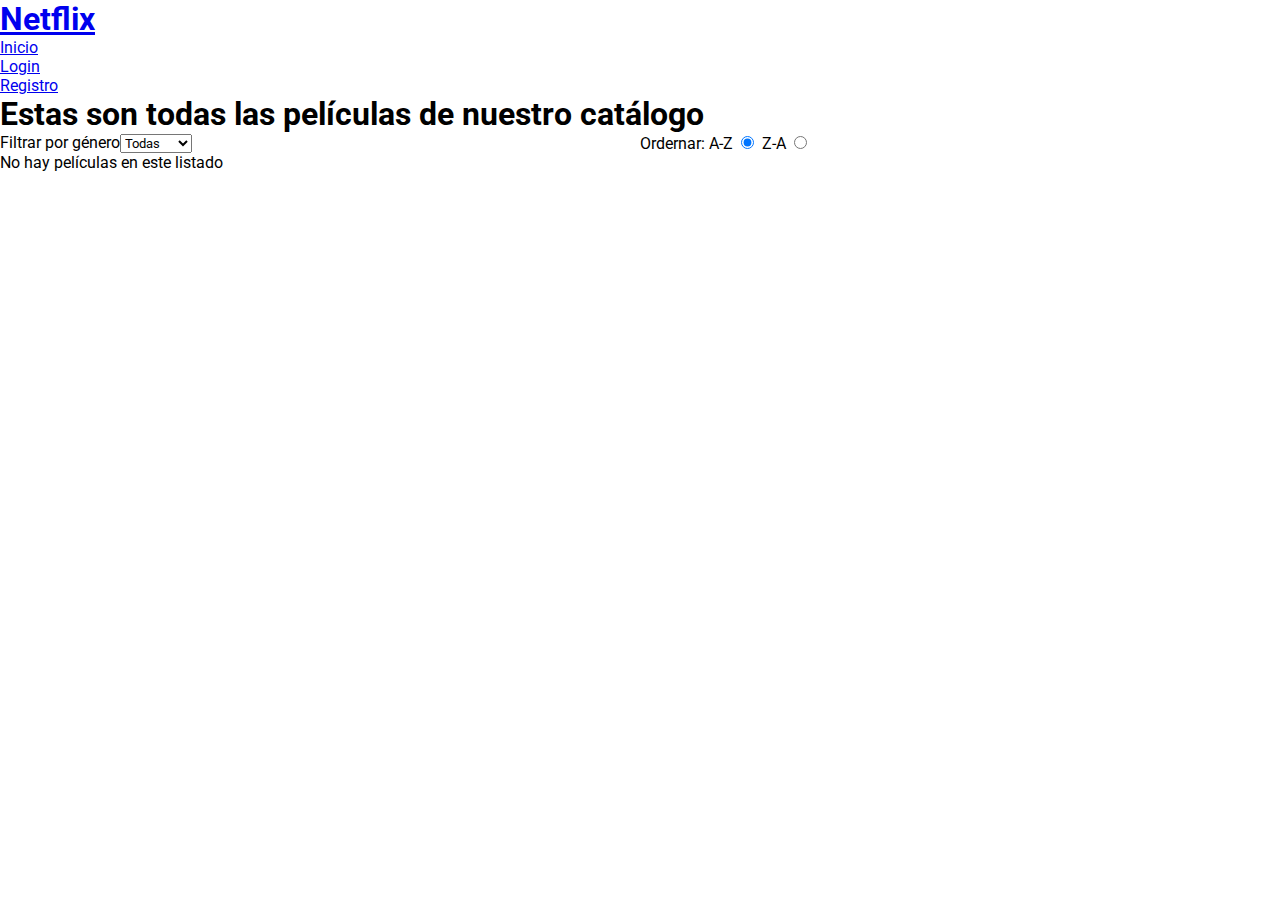
<file: public/index.html>
<!doctype html><html lang="en"><head><meta charset="utf-8"/><link rel="icon" href="./favicon.ico"/><meta name="viewport" content="width=device-width,initial-scale=1"/><title>Netflix</title><link href="./static/css/main.c2405610.chunk.css" rel="stylesheet"></head><body class="page"><noscript>You need to enable JavaScript to run this app.</noscript><div id="root"></div><script>!function(e){function r(r){for(var n,l,a=r[0],f=r[1],i=r[2],c=0,s=[];c<a.length;c++)l=a[c],Object.prototype.hasOwnProperty.call(o,l)&&o[l]&&s.push(o[l][0]),o[l]=0;for(n in f)Object.prototype.hasOwnProperty.call(f,n)&&(e[n]=f[n]);for(p&&p(r);s.length;)s.shift()();return u.push.apply(u,i||[]),t()}function t(){for(var e,r=0;r<u.length;r++){for(var t=u[r],n=!0,a=1;a<t.length;a++){var f=t[a];0!==o[f]&&(n=!1)}n&&(u.splice(r--,1),e=l(l.s=t[0]))}return e}var n={},o={1:0},u=[];function l(r){if(n[r])return n[r].exports;var t=n[r]={i:r,l:!1,exports:{}};return e[r].call(t.exports,t,t.exports,l),t.l=!0,t.exports}l.m=e,l.c=n,l.d=function(e,r,t){l.o(e,r)||Object.defineProperty(e,r,{enumerable:!0,get:t})},l.r=function(e){"undefined"!=typeof Symbol&&Symbol.toStringTag&&Object.defineProperty(e,Symbol.toStringTag,{value:"Module"}),Object.defineProperty(e,"__esModule",{value:!0})},l.t=function(e,r){if(1&r&&(e=l(e)),8&r)return e;if(4&r&&"object"==typeof e&&e&&e.__esModule)return e;var t=Object.create(null);if(l.r(t),Object.defineProperty(t,"default",{enumerable:!0,value:e}),2&r&&"string"!=typeof e)for(var n in e)l.d(t,n,function(r){return e[r]}.bind(null,n));return t},l.n=function(e){var r=e&&e.__esModule?function(){return e.default}:function(){return e};return l.d(r,"a",r),r},l.o=function(e,r){return Object.prototype.hasOwnProperty.call(e,r)},l.p="./";var a=this["webpackJsonpmodulo-3-repaso-final"]=this["webpackJsonpmodulo-3-repaso-final"]||[],f=a.push.bind(a);a.push=r,a=a.slice();for(var i=0;i<a.length;i++)r(a[i]);var p=f;t()}([])</script><script src="./static/js/2.1489c49e.chunk.js"></script><script src="./static/js/main.5c365852.chunk.js"></script></body></html>
</file>
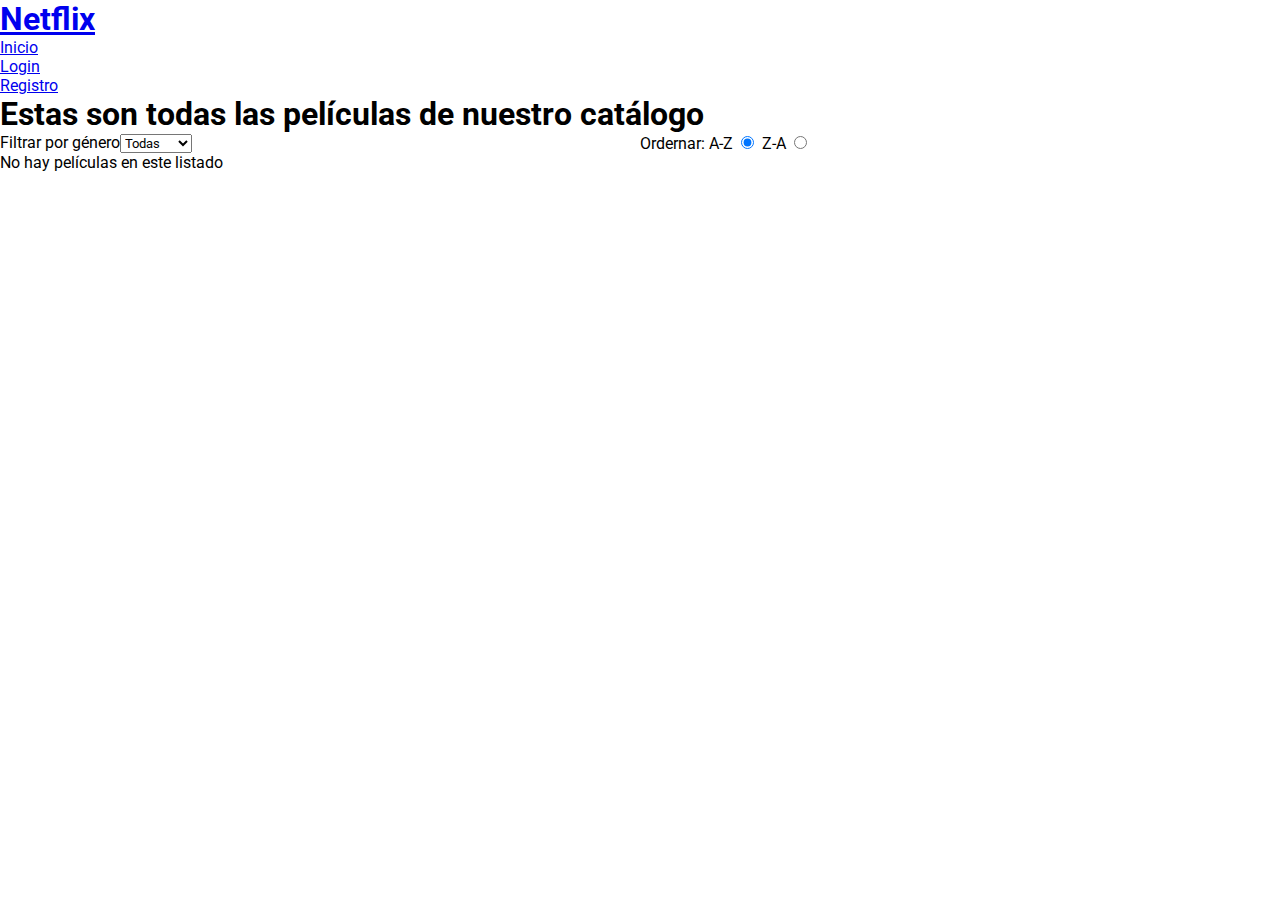
<file: src/public-react/index.html>
<!doctype html><html lang="en"><head><meta charset="utf-8"/><link rel="icon" href="./favicon.ico"/><meta name="viewport" content="width=device-width,initial-scale=1"/><title>Netflix</title><link href="./static/css/main.c2405610.chunk.css" rel="stylesheet"></head><body class="page"><noscript>You need to enable JavaScript to run this app.</noscript><div id="root"></div><script>!function(e){function r(r){for(var n,l,a=r[0],f=r[1],i=r[2],c=0,s=[];c<a.length;c++)l=a[c],Object.prototype.hasOwnProperty.call(o,l)&&o[l]&&s.push(o[l][0]),o[l]=0;for(n in f)Object.prototype.hasOwnProperty.call(f,n)&&(e[n]=f[n]);for(p&&p(r);s.length;)s.shift()();return u.push.apply(u,i||[]),t()}function t(){for(var e,r=0;r<u.length;r++){for(var t=u[r],n=!0,a=1;a<t.length;a++){var f=t[a];0!==o[f]&&(n=!1)}n&&(u.splice(r--,1),e=l(l.s=t[0]))}return e}var n={},o={1:0},u=[];function l(r){if(n[r])return n[r].exports;var t=n[r]={i:r,l:!1,exports:{}};return e[r].call(t.exports,t,t.exports,l),t.l=!0,t.exports}l.m=e,l.c=n,l.d=function(e,r,t){l.o(e,r)||Object.defineProperty(e,r,{enumerable:!0,get:t})},l.r=function(e){"undefined"!=typeof Symbol&&Symbol.toStringTag&&Object.defineProperty(e,Symbol.toStringTag,{value:"Module"}),Object.defineProperty(e,"__esModule",{value:!0})},l.t=function(e,r){if(1&r&&(e=l(e)),8&r)return e;if(4&r&&"object"==typeof e&&e&&e.__esModule)return e;var t=Object.create(null);if(l.r(t),Object.defineProperty(t,"default",{enumerable:!0,value:e}),2&r&&"string"!=typeof e)for(var n in e)l.d(t,n,function(r){return e[r]}.bind(null,n));return t},l.n=function(e){var r=e&&e.__esModule?function(){return e.default}:function(){return e};return l.d(r,"a",r),r},l.o=function(e,r){return Object.prototype.hasOwnProperty.call(e,r)},l.p="./";var a=this["webpackJsonpmodulo-3-repaso-final"]=this["webpackJsonpmodulo-3-repaso-final"]||[],f=a.push.bind(a);a.push=r,a=a.slice();for(var i=0;i<a.length;i++)r(a[i]);var p=f;t()}([])</script><script src="./static/js/2.1489c49e.chunk.js"></script><script src="./static/js/main.f151a66d.chunk.js"></script></body></html>
</file>
<file: public/static/css/main.c2405610.chunk.css>
@import url(//fonts.googleapis.com/css2?family=Roboto&display=swap);@import url(//beta.adalab.es/resources/stylesheets/all.css);.movies__filters{display:flex;align-items:center}.movies__filters>*{width:50%}.movies__radio{display:inline-block;margin:0 .5rem}*{margin:0;padding:0;box-sizing:border-box;font-family:"Roboto",sans-serif}
/*# sourceMappingURL=main.c2405610.chunk.css.map */
</file>
<file: src/public-react/static/css/main.c2405610.chunk.css>
@import url(//fonts.googleapis.com/css2?family=Roboto&display=swap);@import url(//beta.adalab.es/resources/stylesheets/all.css);.movies__filters{display:flex;align-items:center}.movies__filters>*{width:50%}.movies__radio{display:inline-block;margin:0 .5rem}*{margin:0;padding:0;box-sizing:border-box;font-family:"Roboto",sans-serif}
/*# sourceMappingURL=main.c2405610.chunk.css.map */
</file>
